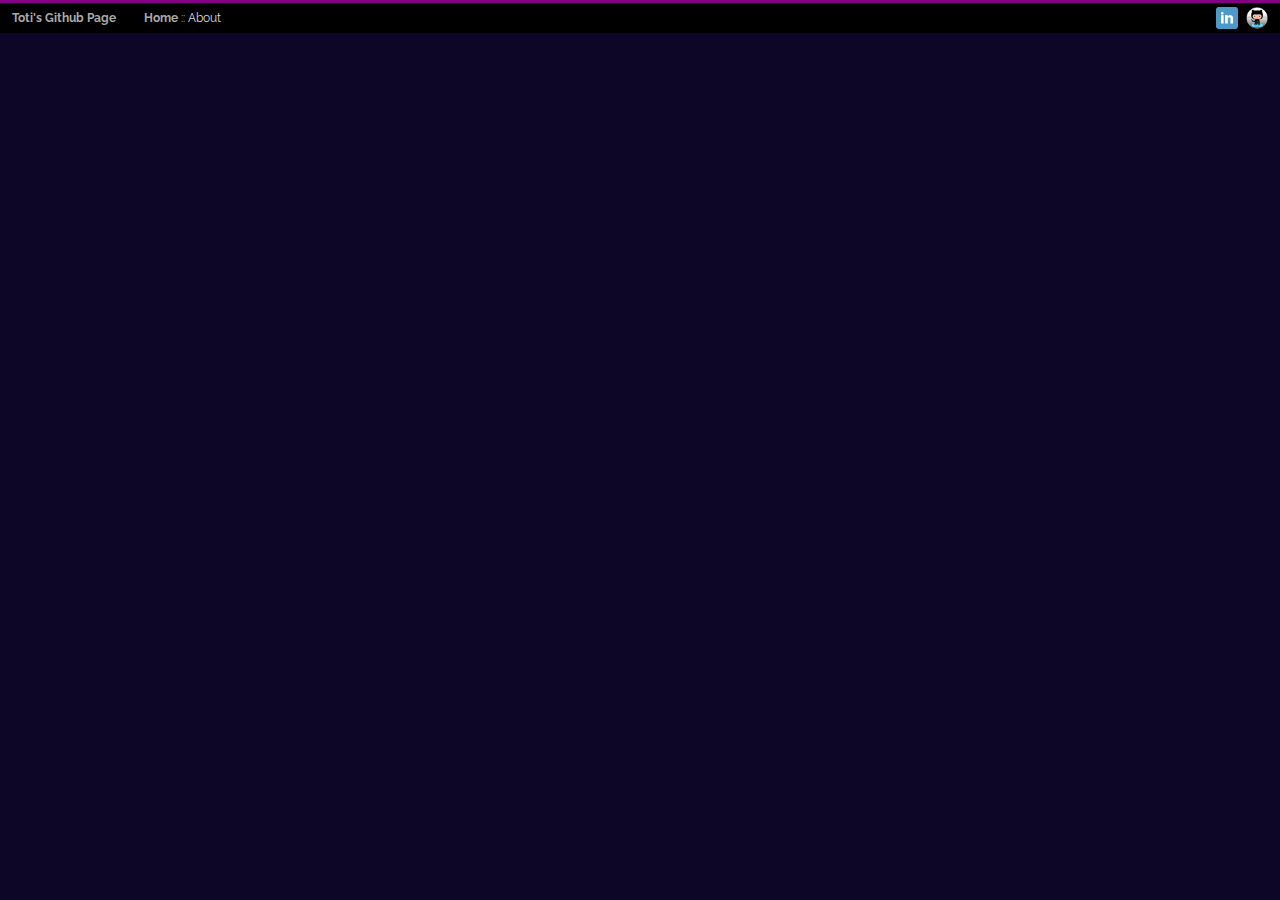
<file: index.html>
<!DOCTYPE html>

<html>
<head>
  <title>..:: Welcome to Toti's page :: Home ::..</title>
  <meta charset="UTF-8">
  <link rel="stylesheet" type="text/css" href="/css/normalize.css">
  <link rel="stylesheet" type="text/css" href="/css/main.css">
  <link href="https://fonts.googleapis.com/css?family=Raleway:500,300" rel="stylesheet" type="text/css">
</head>
<body>
  <div id="top-nav">
    <h4 id="nav-header">Toti's Github Page</h4>
    <div id="nav-links-left"><strong>Home</strong> :: <a href="/about.html">About</a></div>
    <div id="nav-links-right" >
      <a href="https://www.linkedin.com/profile/view?id=AAMAAAEb29oBlHvFqfzM0l6dkZ0memnwc4Dm9TA" >
      <img src="/images/linkedin-32.png" alt="link to linkedin page" /></a>
      <a href="https://github.com/tfbkny/tfbkny.github.io">
      <img src="/images/github.png"  alt="link to github page" /></a>
    </div>
  </div>

  <div id="main-wrapper">

    <div class="header-image fade-in">
        <img class="headshot" src="/images/pic_round_300px_transp.png" alt="index page image" />
    </div>

    <div class="header-copy fade-in">
      <article>
        <h2>Welcome to my page</h2>
        <br /><br />There is not much to see here yet, but if you want to know a bit more, feel free to read the short paragraph on the <a href="/about.html">About</a> page.<br /><br />Thanks for visiting! ;)
      </article>
    </div>

  </div>

</body>
</file>
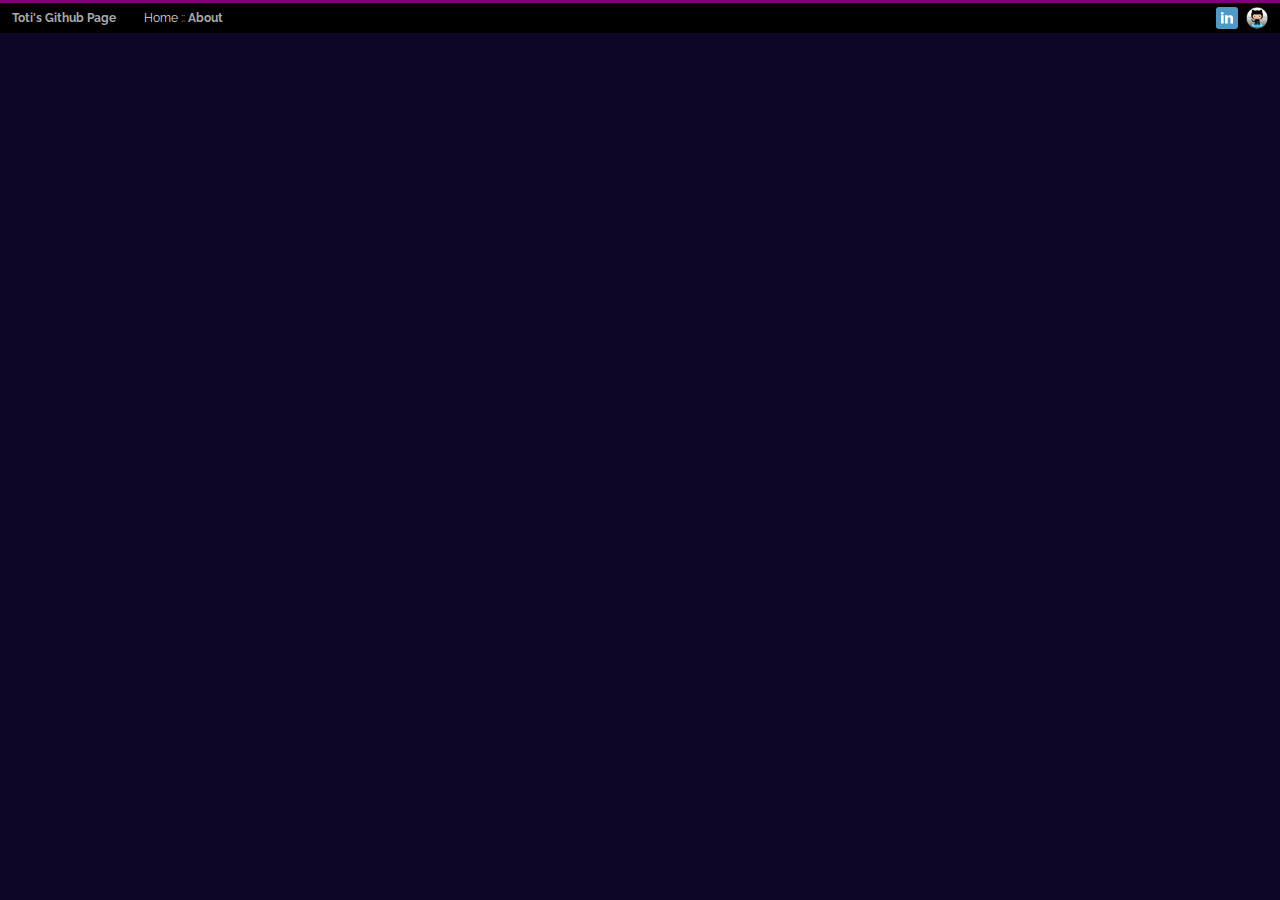
<file: about.html>
<!DOCTYPE html>

<html>
<head>
  <title>..:: Welcome to Toti's page :: About ::..</title>
  <meta charset="UTF-8">
  <link rel="stylesheet" type="text/css" href="/css/normalize.css">
  <link rel="stylesheet" type="text/css" href="/css/main.css">
  <link href="https://fonts.googleapis.com/css?family=Raleway:500,300" rel="stylesheet" type="text/css">
</head>
<body>
  <div id="top-nav">
    <h4 id="nav-header">Toti's Github Page</h4>
    <div id="nav-links-left"><a href="/index.html">Home</a> :: <strong>About</strong></div>
    <div id="nav-links-right" >
      <a href="https://www.linkedin.com/profile/view?id=AAMAAAEb29oBlHvFqfzM0l6dkZ0memnwc4Dm9TA" >
      <img src="/images/linkedin-32.png"  alt="link to linkedin page" /></a>
      <a href="https://github.com/tfbkny/tfbkny.github.io">
      <img src="/images/github.png"  alt="link to github page" /></a>
    </div>
  </div>

  <div id="main-wrapper">

    <div class="header-image">
        <img class="headshot fade-in" src="/images/pic_round_300px_transp.png" alt="index page image" />
    </div>

    <div class="header-copy">
      <article class="fade-in" >
        <h2>About</h2>
        <p>Having always been passionate about electronics (I built my first guitar distortion from spare radio parts housed in a coffee jar), I became fascinated with computers at a young age and started coding during the early '80s using BASIC on a Commodore VIC 20 and later a C64. I continued the same path on ZX Spectrum, Atari ST, Amiga 500 and finally on the "more advanced" 286-based PCs. Later on I started using Apple Macs such as the Macintosh II, the Mac Classic, Quadra 800, and LC III. My first Mac (which I own and still works today!) was a PowerPC 7600 with 64MB of RAM and a PowerPC 604 CPU running at a whopping 132MHz! :)</p>
        <p>I graduated in Graphic Design Studies in Rome, after which I started working on several print and early web/interactive projects. During breaks from design-related jobs, I worked on anything that would further my experience in other areas. From bartending to gas pump attendant, from welding safety boat launch cranes on large cruise ships being built in shipyards, to co-owning of one the first cyber-cafes in the south of Spain.</p>
        <p>At the start of the new millennium, I moved to New York City where I've been working ever since in the design field for web, interactive, and multimedia projects. In those early days I had the very good fortune to work in the entertainment industry field which also gave me the welcome chance to familiarize myself with a relatively relaxed corporate environment while furthering my professional experience. In the following years I kept working as a graphic and web designer participating in the design and production of several web and flash-based interactive projects, while growing my professional experience in web developmentas well as getting more acquainted with the LAMP stack and CMS system based on it.</p>
        <p>More recently I've worked as a front end developer using HTML, CSS, JS, and jQuery (for web, email and more), Content Manager, as a freelance consultant on design and production for luxury products and large advertisement agencies working for well known pharma clients. At the same time I always cherish the ability to work on smaller projects for local companies and professionals, which is something I love to do whenver an opportunity arises.</p>
      </article>

    </div>

  </div>

</body>
</file>
<file: css/main.css>
/* General Page Styling */
body{
  color:#eee;
  font-family: 'Raleway', cursive;
  background: url('http://previewstaging.com/tmp/manhattan-bridge-dumbo-view_1024x681.jpg');
  background-size: cover;
  background-repeat: no-repeat;
  background-color: #0d0626;
  margin:0;
  padding:0;
  text-shadow: 1px 1px 2px black;
}
a{
  color:#ddd;
  text-decoration: none;
}

a:hover{
  text-decoration: underline;
  color:#FC0;
}

img.headshot{
  width:100%;
  max-width: 200px;
}

/* Nav Styling */
#top-nav{
    position: fixed;
    top:0;
    width:100%;
    height:30px;
    color:#aaa;
    background-color: #000;
    border-top: 3px solid #800080;
}

#nav-header{
  position: absolute;
  font-size: .75em;
  padding-left: 1em;
  margin-top: .7em;
}
#nav-links-right{
    float: right;
    padding-right: .5em;
}
#nav-links-left{
    text-align: left;
    font-size: .75em;
    margin-top: 0.7em;
    padding-left: 12em;
    float: left;
    padding-right: .5em;
}
#nav-links-right img{
  width:22px;
  padding-top:.25em;
  padding-right: .25em;
}

/* Wrappers and Containers Styling */

#main-wrapper{
  margin:auto;
  text-align: center;
  width:100%;
  margin-top: 40px;

}
.header-image{
  float:left;
  text-align: center;
  width:25%;
}
.header-copy{
  margin-top: 10px;
  padding-left: 25px;
  text-align: left;
  float: left;
  width: 65%;
  max-width: 500px;
}


/* Animations */

/* keyframes for start/end state */
/* @-webkit-keyframes fadeIn { from { opacity:0; } to { opacity:1; } }
@-moz-keyframes fadeIn { from { opacity:0; } to { opacity:1; } } */
@keyframes fadeIn { from { opacity:0; } to { opacity:1; } }

.fade-in {
  opacity:0;  /* hide at start */
  -webkit-animation:fadeIn ease-in 1;  /* call the "fadeIn" keyframe defined above, animate with ease-in effect, execute 1 time only */
  -moz-animation:fadeIn ease-in 1;
  animation:fadeIn ease-in 1;

  -webkit-animation-fill-mode:forwards;  /* at end of animation stop at last keyframe value (opacity: 1) to keep visible*/
  -moz-animation-fill-mode:forwards;
  animation-fill-mode:forwards;

  -webkit-animation-duration:1s;
  -moz-animation-duration:1s;
  animation-duration:1s;
}

.fade-in {
  -webkit-animation-delay: 0.7s;
  -moz-animation-delay: 0.7s;
  animation-delay: 0.7s;
}



/* Media Queries */
@media (max-width: 500px) {
  .header-image{
    margin: auto;
    width:100%;
  }
  .header-copy{
    min-width: 90%;
  }
}
</file>
